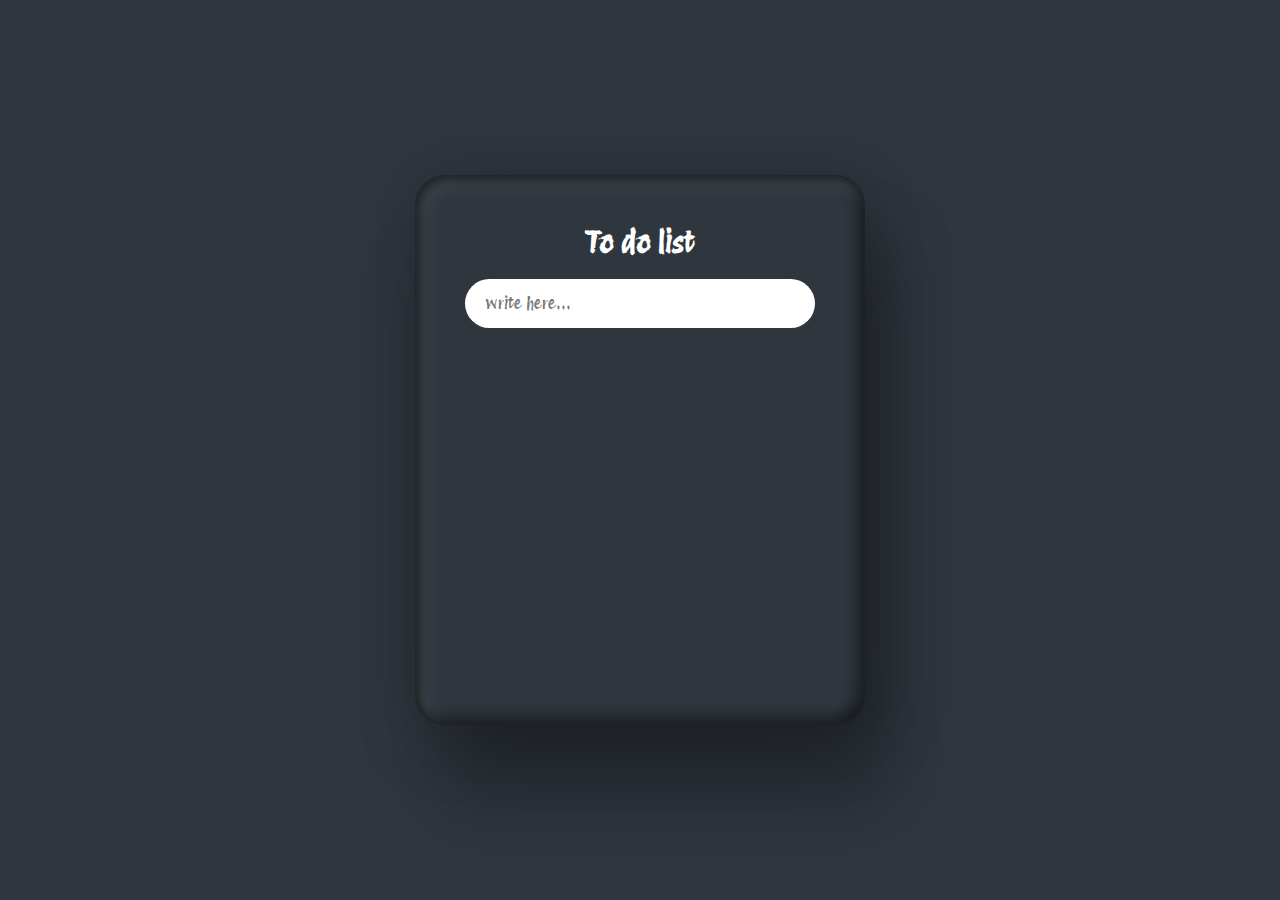
<file: todoindex.html>
<!DOCTYPE html>
<html lang="en">
<head>
    <meta charset="UTF-8">
    <meta name="viewport" content="width=device-width, initial-scale=1.0">
    <title>to do list</title>
    <link rel="stylesheet" href="todostyle.css">
</head>
<body>
    <div class="conatiner">
        <div class="box">
            <h2>To do list</h2>
            <input type="text" placeholder="write here..." id="inputBx">
            <ul id="list"></ul>
        </div>
    </div>
    <script>
        let inputBx=document.querySelector("#inputBx");
        let list=document.querySelector("#list");

        inputBx.addEventListener("keyup",function(event){
            if(event.key=="Enter"){
                addItem(this.value)
                this.value=""
            }
        })

        let addItem=(inputBx)=>{
            let listItem=document.createElement("li");
            listItem.innerHTML=`${inputBx}<i></i>`;

                listItem.addEventListener("click",function(){
                    this.classList.toggle('done');


                })

                listItem.querySelector("i").addEventListener('click',function(){
                    listItem.remove();
                })

                list.appendChild(listItem);
        }
    </script>
</body>
</html>
</file>
<file: todostyle.css>
@import url('https://fonts.googleapis.com/css2?family=Protest+Revolution&family=Protest+Riot&display=swap');



*{
    margin: 0;
    padding: 0;
    box-sizing: border-box;
    font-family: 'Protest Revolution', sans-serif;

}
body{
    display: flex;
    justify-content: center;
    align-items: center;
    min-height: 100vh;
    background:  #2f363e;
}

.box{
    position: relative;
    width: 450px;
    height: 550px;
    border-radius: 30px;
    padding: 30px 50px;
    background: #2f363e;
    box-shadow: 25px 75px 75px rgba(0,0,0,0.25),
    10px 10px 70px rgba(0,0,0,0.25),
    inset 5px 5px 10px rgba(0,0,0,0.5),
    inset 5px 5px 20px rgba(225,225,225,0.2),
    inset -5px -5px 15px rgba(0,0,0,0.75);
}

h2{
    width: 100%;
    font-weight: 600;
    text-align: center;
    color: #fff;
    font-size: 1.75rem;
    padding: 20px 0;
}

#inputBx{
    position: relative;
    width: 100%;
    border: none;
    outline: none;
    padding: 15px 20px;
    border-radius: 30px;
    font-size:1em;
    box-shadow: 5px 5px 7px rgba(0,0,0,0.25),
    inset2px 2px 5px rgba(0,0,0,0.5),inset -3px -3px 5px rgba(0,0,0,0.5);

}
.box li{
    position: relative;
    width:calc(100% - 40px);
    display: flex;
    justify-content: space-between;
    align-items: center;
    margin: 15px 0;
    padding: 10px 10px 10px 45px;
    min-height: 45px;
    cursor: pointer;
    border-radius: 22.5px;
    color: #fff;
    background: rgba(81, 196, 194, 0.2);
    box-shadow: 5px 5px 7px rgba(0,0,0,0.25),
    inset2px 2px 5px rgba(0,0,0,0.5),inset -3px -3px 5px rgba(0,0,0,0.5);


}

.box li i{
    position: absolute;
    right: -40px;
    height: 30px;
    width: 30px;
    display: flex;
    align-items: center;
    justify-content: center;
    border-radius: 50%;
    background: rgb(211, 38, 127);
    box-shadow: 5px 5px 7px rgba(0,0,0,0.25),
    inset2px 2px 5px rgba(255,255,255,0.25),inset -3px -3px 5px rgba(0,0,0,0.5);

}


.box li i::before{
    content: '';
    position: absolute;
    width: 15px;
    height: 2px;
    background: #fff;
    transform: rotate(45deg);
}

.box li i::after{
    content: '';
    position: absolute;
    width: 15px;
    height: 2px;
    background: #fff;
    transform: rotate(-45deg);
}

.box li::before{
    content: '';
    position: absolute;
    left: 8px;
    height: 30px;
    width: 30px;
    background: #2f363e;
    border-radius: 50%;
}
.box li.done{
    background: #607d8b;
}

.box li.done::after{
    content: '';
    position: absolute;
    left:16px;
    height: 6px;
    width: 12px;
    border-left: 2px solid #fff;
    border-bottom: 2px solid #fff;
    transform: rotate(315deg);
}

#list{
    position: relative;
    margin-top: 20px;
    height: 350px;
    overflow-y: auto;
    padding-right: 10px;
}

::-webkit-scrollbar-track{
    box-shadow: inset 0 0 15px rgba(0,0,0,0.5);
}

::-webkit-scrollbar{
    width: 5px;
}
::-webkit-scrollbar-thumb{
    color: #fff;
}
</file>
